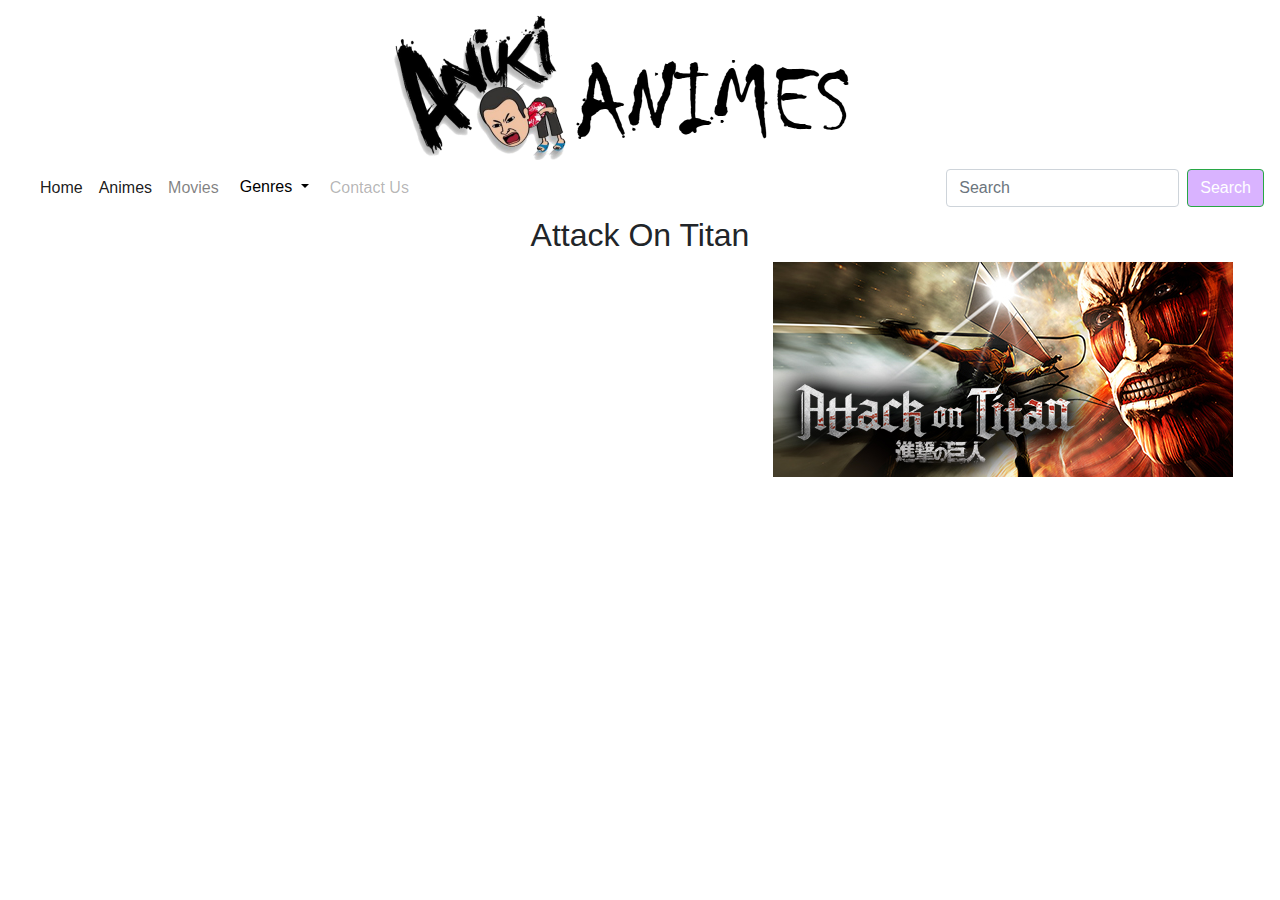
<file: animeoftheday.html>
<!DOCTYPE html>
<html>

<body style="background-image:url('http://www.sdjgjx.com/up/pc/Anime%20Scenery%20Wallpaper%2042589.jpg')">

  <head>
    <title>AnikiAnimes</title>
    <center><img src="images/logo.png" alt="Animes" width=500 length=500></center>
    <link rel="stylesheet" type="text/css" href="css/cssanime.css">
    <link href='css/bootstrap.css' rel='stylesheet'>
    <link href='css/index.css' rel='stylesheet'>
    <link href='js/bootstrap.js' rel='JavaScript'>
    <link href='js/anime.js' rel='JavaScript'>
    <link href='css/animeoftheday.css' rel='stylesheet'>
    <meta name="viewport" content="width=device-width, initial-scale=1.0">

  </head>

  <body>
    <nav class="navbar navbar-expand-lg navbar-light">
      <a class="navbar-brand" href="#"></a>
      <button class="navbar-toggler" type="button" data-toggle="collapse" data-target="#navbarSupportedContent" aria-controls="navbarSupportedContent" aria-expanded="false" aria-label="Toggle navigation">
        <span class="navbar-toggler-icon"></span>
      </button>

      <div class="collapse navbar-collapse" id="navbarSupportedContent">
        <ul class="navbar-nav mr-auto">
          <li class="nav-item active">
            <a class="nav-link" href="index.html">Home<span class="sr-only">(current)</span></a>
          </li>
          <li class="nav-item active">
            <a class="nav-link" href="Anime.html">Animes<span class="sr-only">(current)</span></a>
          </li>
          <li class="nav-item">
            <a class="nav-link" href="Movies.html">Movies</a>
          </li>
          <li class="nav-item dropdown">
            <div class="dropdown">
              <a class="btn dropdown-toggle" type="button" data-toggle="dropdown">Genres
      <span class="caret"></span></a>
              <ul class="dropdown-menu">
                <li><a href="#">Action</a></li>
                <li><a href="#">Adventure</a></li>
                <li><a href="#">Comedy</a></li>
                <li><a href="#">Drama</a></li>
                <li><a href="#">Fantasy</a></li>
                <li><a href="#">Horror</a></li>
                <li><a href="#">Magic</a></li>
                <li><a href="#">Music</a></li>
                <li><a href="#">Mystery</a></li>
                <li><a href="#">Psyhchological</a></li>
                <li><a href="#">Romance</a></li>
                <li><a href="#">School</a></li>
                <li><a href="#">Sci-Fi</a></li>
                <li><a href="#">Slice Of Life</a></li>
                <li><a href="#">Sports</a></li>
                <li><a href="#">Supernatural</a></li>
                <li><a href="#">Thriller</a></li>
              </ul>
            </div>
            <li class="nav-item">
              <a class="nav-link disabled" href="#">Contact Us</a>
            </li>

          </li>
        </ul>
        <form class="form-inline my-2 my-lg-0">
          <input class="form-control mr-sm-2" type="search" placeholder="Search" aria-label="Search">
          <button class="btn btn-success my-2 my-sm-0" type="submit">Search</button>
        </form>
      </div>
    </nav>
  </body>
  <center><h2>Attack On Titan</h2></center>
  <div class="row">
  <ul>
  <li><a class="white-text" href="http://ww3.watchsnk.net/attack-on-titan-episode-1-subbed/">Episode 1 | Subbed</a></li>
  <li><a class="white-text" href="http://ww3.watchsnk.net/attack-on-titan-episode-2-subbed/">Episode 2 | Subbed</a></li>
  <li><a class="white-text" href="http://ww3.watchsnk.net/attack-on-titan-episode-3-subbed/">Episode 3 | Subbed</a></li>
  <li><a class="white-text" href="http://ww3.watchsnk.net/attack-on-titan-episode-4-subbed/">Episode 4 | Subbed</a></li>
  <li><a class="white-text" href="http://ww3.watchsnk.net/attack-on-titan-episode-5-subbed/">Episode 5 | Subbed</a></li>
  <li><a class="white-text" href="http://ww3.watchsnk.net/attack-on-titan-episode-6-subbed/">Episode 6 | Subbed</a></li>
  <li><a class="white-text" href="http://ww3.watchsnk.net/attack-on-titan-episode-7-subbed/">Episode 7 | Subbed</a></li>
  <li><a class="white-text" href="http://ww3.watchsnk.net/attack-on-titan-episode-8-subbed/">Episode 8 | Subbed</a></li>
  <li><a class="white-text" href="http://ww3.watchsnk.net/attack-on-titan-episode-9-subbed/">Episode 9 | Subbed</a></li>
  <li><a class="white-text" href="http://ww3.watchsnk.net/attack-on-titan-episode-10-subbed/">Episode 10 | Subbed</a></li>
  <li><a class="white-text" href="http://ww3.watchsnk.net/attack-on-titan-episode-11-subbed/">Episode 11 | Subbed</a></li>
  <li><a class="white-text" href="http://ww3.watchsnk.net/attack-on-titan-episode-12-subbed/">Episode 12 | Subbed</a></li>
  <li><a class="white-text" href="http://ww3.watchsnk.net/attack-on-titan-episode-13-subbed/">Episode 13 | Subbed</a></li>
  <li><a class="white-text" href="http://ww3.watchsnk.net/attack-on-titan-episode-14-subbed/">Episode 14 | Subbed</a></li>
  <li><a class="white-text" href="http://ww3.watchsnk.net/attack-on-titan-episode-15-subbed/">Episode 15 | Subbed</a></li>
  <li><a class="white-text" href="http://ww3.watchsnk.net/attack-on-titan-episode-16-subbed/">Episode 16 | Subbed</a></li>
  <li><a class="white-text" href="http://ww3.watchsnk.net/attack-on-titan-episode-17-subbed/">Episode 17 | Subbed</a></li>
  <li><a class="white-text" href="http://ww3.watchsnk.net/attack-on-titan-episode-18-subbed/">Episode 18 | Subbed</a></li>
  <li><a class="white-text" href="http://ww3.watchsnk.net/attack-on-titan-episode-19-subbed/">Episode 19 | Subbed</a></li>
  <li><a class="white-text" href="http://ww3.watchsnk.net/attack-on-titan-episode-20-subbed/">Episode 20 | Subbed</a></li>
  <li><a class="white-text" href="http://ww3.watchsnk.net/attack-on-titan-episode-21-subbed/">Episode 21 | Subbed</a></li>
  <li><a class="white-text" href="http://ww3.watchsnk.net/attack-on-titan-episode-22-subbed/">Episode 22 | Subbed</a></li>
  <li><a class="white-text" href="http://ww3.watchsnk.net/attack-on-titan-episode-23-subbed/">Episode 23 | Subbed</a></li>
  <li><a class="white-text" href="http://ww3.watchsnk.net/attack-on-titan-episode-24-subbed/">Episode 24 | Subbed</a></li>
  <li><a class="white-text" href="http://ww3.watchsnk.net/attack-on-titan-episode-25-subbed/">Episode 25 | Subbed</a></li>
  </ul>

  <div class="row">
    <div class="col-sm-8">
      <img src='images/aaot.jpg' style="PADDING-LEFT: 600px">
    </div>
  </div>
  </div>
</file>
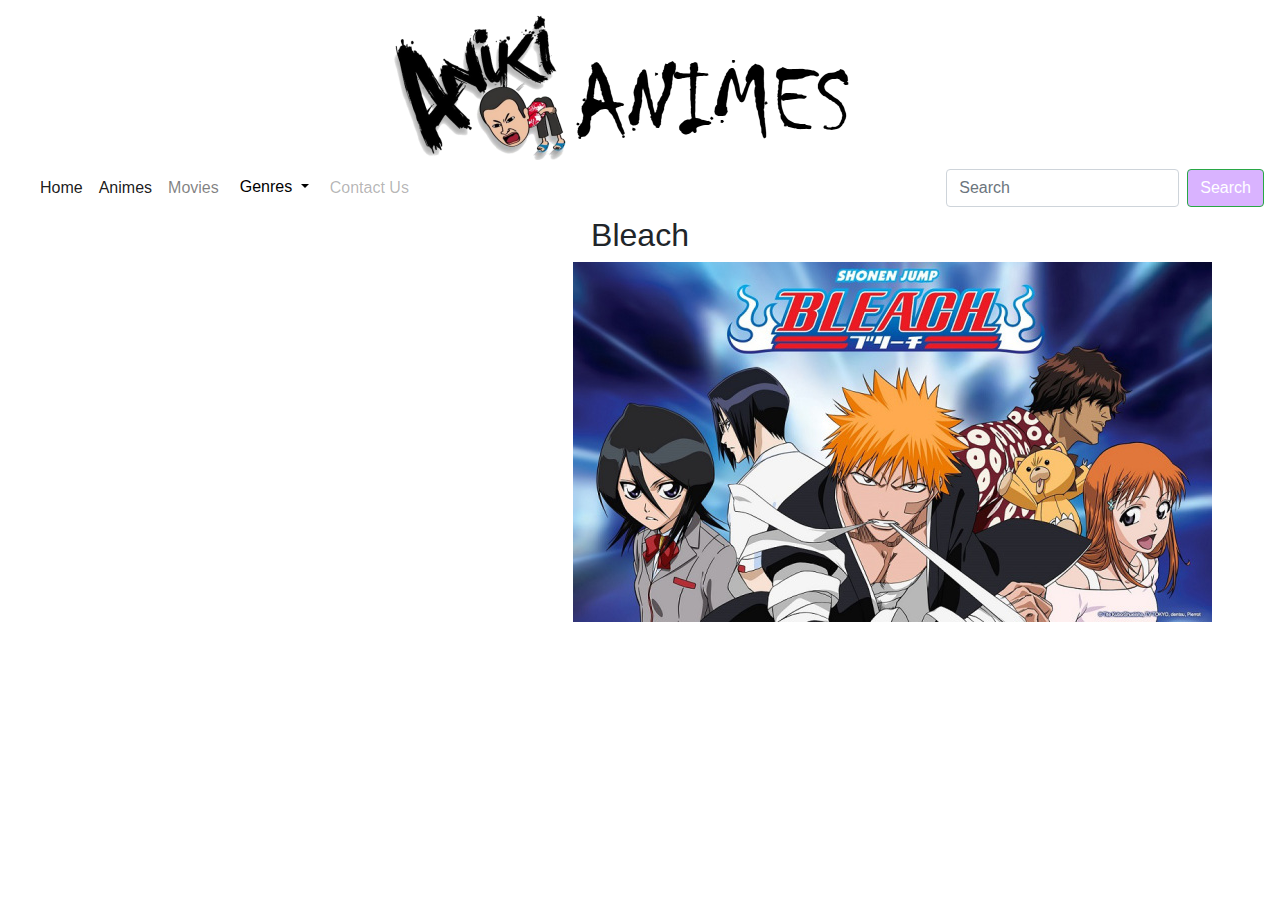
<file: bleach.html>
<!DOCTYPE html>
<html>

<body style="background-image:url('http://www.sdjgjx.com/up/pc/Anime%20Scenery%20Wallpaper%2042589.jpg')">

  <head>
    <title>AnikiAnimes</title>
    <center><img src="images/logo.png" alt="Animes" width=500 length=500></center>
    <link rel="stylesheet" type="text/css" href="css/cssanime.css">
    <link href='css/bootstrap.css' rel='stylesheet'>
    <link href='css/cssanime.css' rel='stylesheet'>
    <link href='css/bleach.css' rel='stylesheet'>
    <link href='js/bootstrap.js' rel='JavaScript'>
    <link href='js/anime.js' rel='JavaScript'>
    <meta name="viewport" content="width=device-width, initial-scale=1.0">

  </head>

  <body>
    <nav class="navbar navbar-expand-lg navbar-light">
      <a class="navbar-brand" href="#"></a>
      <button class="navbar-toggler" type="button" data-toggle="collapse" data-target="#navbarSupportedContent" aria-controls="navbarSupportedContent" aria-expanded="false" aria-label="Toggle navigation">
        <span class="navbar-toggler-icon"></span>
      </button>

      <div class="collapse navbar-collapse" id="navbarSupportedContent">
        <ul class="navbar-nav mr-auto">
          <li class="nav-item active">
            <a class="nav-link" href="file:///C:/Users/girlscodefirst/Documents/GitHub/Anime/collab%20anime%20website.html">Home<span class="sr-only">(current)</span></a>
          </li>
          <li class="nav-item active">
            <a class="nav-link" href="file:///C:/Users/girlscodefirst/Documents/GitHub/Anime-page-3/index3.html">Animes<span class="sr-only">(current)</span></a>
          </li>
          <li class="nav-item">
            <a class="nav-link" href="file:///C:/Users/girlscodefirst/Documents/GitHub/Anime-Page-2/index2.html">Movies</a>
          </li>
          <li class="nav-item dropdown">
            <div class="dropdown">
              <a class="btn dropdown-toggle" type="button" data-toggle="dropdown">Genres
      <span class="caret"></span></a>
              <ul class="dropdown-menu">
                <li><a href="#">Action</a></li>
                <li><a href="#">Adventure</a></li>
                <li><a href="#">Comedy</a></li>
                <li><a href="#">Drama</a></li>
                <li><a href="#">Fantasy</a></li>
                <li><a href="#">Horror</a></li>
                <li><a href="#">Magic</a></li>
                <li><a href="#">Music</a></li>
                <li><a href="#">Mystery</a></li>
                <li><a href="#">Psyhchological</a></li>
                <li><a href="#">Romance</a></li>
                <li><a href="#">School</a></li>
                <li><a href="#">Sci-Fi</a></li>
                <li><a href="#">Slice Of Life</a></li>
                <li><a href="#">Sports</a></li>
                <li><a href="#">Supernatural</a></li>
                <li><a href="#">Thriller</a></li>
              </ul>
            </div>
            <li class="nav-item">
              <a class="nav-link disabled" href="#">Contact Us</a>
            </li>
            <div class="dropdown-menu" aria-labelledby="navbarDropdown">
              <a class="dropdown-item" href="#">Action</a>
              <a class="dropdown-item" href="#">Another action</a>
              <div class="dropdown-divider"></div>
              <a class="dropdown-item" href="#">Something else here</a>
            </div>
          </li>
        </ul>
        <form class="form-inline my-2 my-lg-0">
          <input class="form-control mr-sm-2" type="search" placeholder="Search" aria-label="Search">
          <button class="btn btn-success my-2 my-sm-0" type="submit">Search</button>
        </form>
      </div>
    </nav>
  </body>
  <center><h2>Bleach</h2></center>
  <div class="row">
  <ul>
  <li><a class="white-text" href="https://www.watchcartoononline.com/bleach-episode-1-english-subbed">Episode 1 | Subbed</a></li>
  <li><a class="white-text" href="https://www.watchcartoononline.com/bleach-episode-2-english-subbed">Episode 2 | Subbed</a></li>
  <li><a class="white-text" href="https://www.watchcartoononline.com/bleach-episode-3-english-subbed">Episode 3 | Subbed</a></li>
  <li><a class="white-text" href="https://www.watchcartoononline.com/bleach-episode-4-english-subbed">Episode 4 | Subbed</a></li>
  <li><a class="white-text" href="https://www.watchcartoononline.com/bleach-episode-5-english-subbed">Episode 5 | Subbed</a></li>
  <li><a class="white-text" href="https://www.watchcartoononline.com/bleach-episode-6-english-subbed">Episode 6 | Subbed</a></li>
  <li><a class="white-text" href="https://www.watchcartoononline.com/bleach-episode-7-english-subbed">Episode 7 | Subbed</a></li>
  <li><a class="white-text" href="https://www.watchcartoononline.com/bleach-episode-8-english-subbed">Episode 8 | Subbed</a></li>
  <li><a class="white-text" href="https://www.watchcartoononline.com/bleach-episode-9-english-subbed">Episode 9 | Subbed</a></li>
  <li><a class="white-text" href="https://www.watchcartoononline.com/bleach-episode-10-english-subbed">Episode 10 | Subbed</a></li>
  <li><a class="white-text" href="https://www.watchcartoononline.com/bleach-episode-11-english-subbed">Episode 11 | Subbed</a></li>
  <li><a class="white-text" href="https://www.watchcartoononline.com/bleach-episode-12-english-subbed">Episode 12 | Subbed</a></li>
  <li><a class="white-text" href="https://www.watchcartoononline.com/bleach-episode-13-english-subbed">Episode 13 | Subbed</a></li>
  <li><a class="white-text" href="https://www.watchcartoononline.com/bleach-episode-14-english-subbed">Episode 14 | Subbed</a></li>
  <li><a class="white-text" href="https://www.watchcartoononline.com/bleach-episode-15-english-subbed">Episode 15 | Subbed</a></li>
  <li><a class="white-text" href="https://www.watchcartoononline.com/bleach-episode-16-english-subbed">Episode 16 | Subbed</a></li>
  <li><a class="white-text" href="https://www.watchcartoononline.com/bleach-episode-17-english-subbed">Episode 17 | Subbed</a></li>
  <li><a class="white-text" href="https://www.watchcartoononline.com/bleach-episode-18-english-subbed">Episode 18 | Subbed</a></li>
  <li><a class="white-text" href="https://www.watchcartoononline.com/bleach-episode-19-english-subbed">Episode 19 | Subbed</a></li>
  <li><a class="white-text" href="https://www.watchcartoononline.com/bleach-episode-20-english-subbed">Episode 20 | Subbed</a></li>
  <li><a class="white-text" href="https://www.watchcartoononline.com/bleach-episode-21-english-subbed">Episode 21 | Subbed</a></li>
  <li><a class="white-text" href="https://www.watchcartoononline.com/bleach-episode-22-english-subbed">Episode 22 | Subbed</a></li>
  <li><a class="white-text" href="https://www.watchcartoononline.com/bleach-episode-23-english-subbed">Episode 23 | Subbed</a></li>
  <li><a class="white-text" href="https://www.watchcartoononline.com/bleach-episode-24-english-subbed">Episode 24 | Subbed</a></li>
  <li><a class="white-text" href="https://www.watchcartoononline.com/bleach-episode-25-english-subbed">Episode 25 | Subbed</a></li>
  </ul>
  <div class="row">
    <div class="col-sm-8">
      <img src='images/bleack.jpg' style="PADDING-LEFT: 400px">
    </div>
  </div>
  </div>
</file>
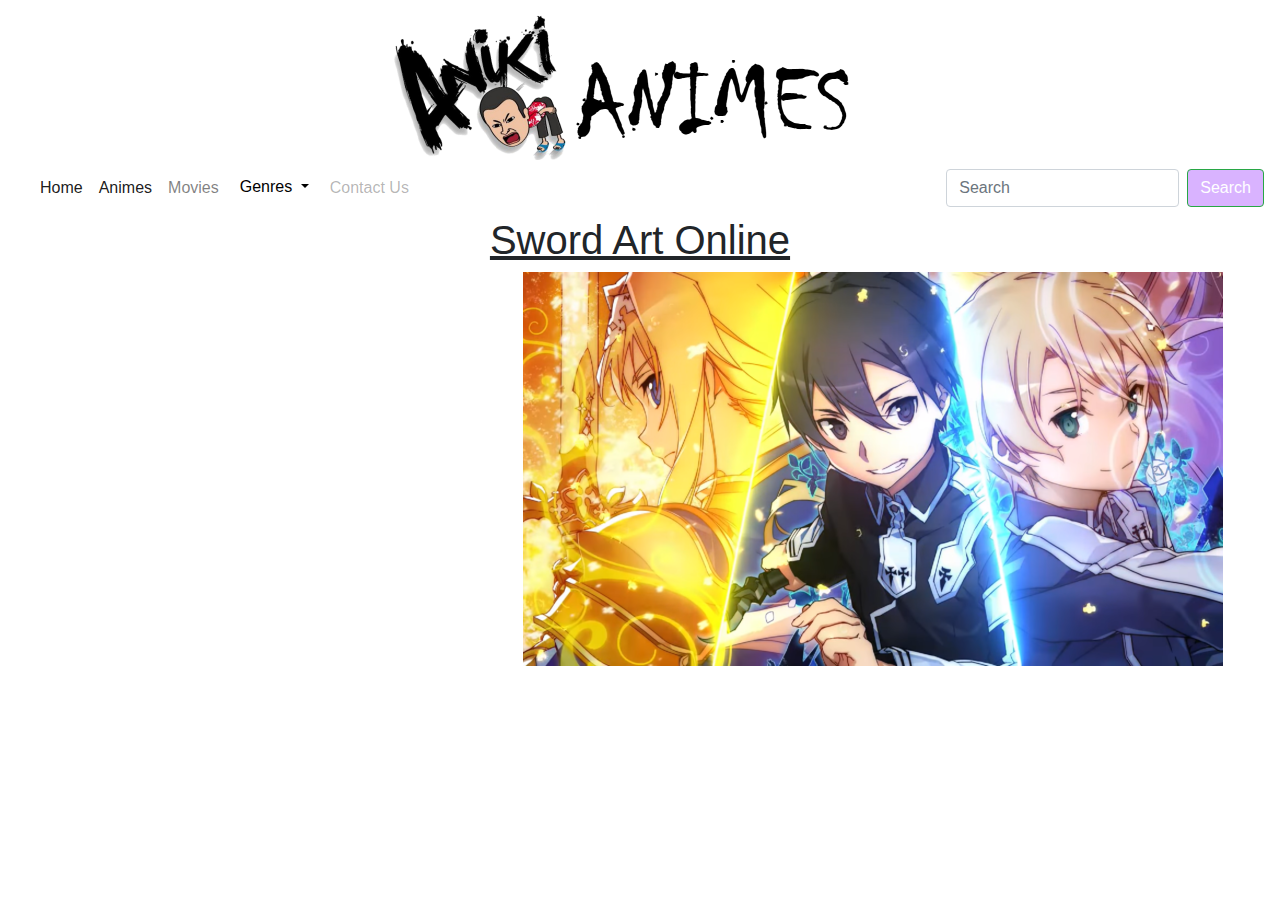
<file: sword-art-online.html>
<!DOCTYPE html>
<html>

<body style="background-image:url('http://www.sdjgjx.com/up/pc/Anime%20Scenery%20Wallpaper%2042589.jpg')">

  <head>
    <title>AnikiAnimes</title>
    <center><img src="images/logo.png" alt="Animes" width=500 length=500></center>
    <link rel="stylesheet" type="text/css" href="css/cssanime.css">
    <link href='css/bootstrap.css' rel='stylesheet'>
    <link href='css/index.css' rel='stylesheet'>
    <link href='js/bootstrap.js' rel='JavaScript'>
    <link href='js/anime.js' rel='JavaScript'>
    <link href='html/collab anime website.html' rel='html'>
    <link href='css/sword-art-online.css' rel='stylesheet'>
    <meta name="viewport" content="width=device-width, initial-scale=1.0">
  </head>

  <body>
    <nav class="navbar navbar-expand-lg navbar-light">
      <a class="navbar-brand" href="#"></a>
      <button class="navbar-toggler" type="button" data-toggle="collapse" data-target="#navbarSupportedContent" aria-controls="navbarSupportedContent" aria-expanded="false" aria-label="Toggle navigation">
        <span class="navbar-toggler-icon"></span>
      </button>

      <div class="collapse navbar-collapse" id="navbarSupportedContent">
        <ul class="navbar-nav mr-auto">
          <li class="nav-item active">
            <a class="nav-link" href="index.html">Home<span class="sr-only">(current)</span></a>
          </li>
          <li class="nav-item active">
            <a class="nav-link" href="Anime.html">Animes<span class="sr-only">(current)</span></a>
          </li>
          <li class="nav-item">
            <a class="nav-link" href="Movies.html">Movies</a>
          </li> 
          <li class="nav-item dropdown">
            <div class="dropdown">
              <a class="btn dropdown-toggle" type="button" data-toggle="dropdown">Genres
      <span class="caret"></span></a>
              <ul class="dropdown-menu">
                <li><a href="#">Action</a></li>
                <li><a href="#">Adventure</a></li>
                <li><a href="#">Comedy</a></li>
                <li><a href="#">Drama</a></li>
                <li><a href="#">Fantasy</a></li>
                <li><a href="#">Horror</a></li>
                <li><a href="#">Magic</a></li>
                <li><a href="#">Music</a></li>
                <li><a href="#">Mystery</a></li>
                <li><a href="#">Psyhchological</a></li>
                <li><a href="#">Romance</a></li>
                <li><a href="#">School</a></li>
                <li><a href="#">Sci-Fi</a></li>
                <li><a href="#">Slice Of Life</a></li>
                <li><a href="#">Sports</a></li>
                <li><a href="#">Supernatural</a></li>
                <li><a href="#">Thriller</a></li>
              </ul>
            </div>
            <li class="nav-item">
              <a class="nav-link disabled" href="#">Contact Us</a>
            </li>
            <div class="dropdown-menu" aria-labelledby="navbarDropdown">
              <a class="dropdown-item" href="#">Action</a>
              <a class="dropdown-item" href="#">Another action</a>
              <div class="dropdown-divider"></div>
              <a class="dropdown-item" href="#">Something else here</a>
            </div>
          </li>
        </ul>
        <form class="form-inline my-2 my-lg-0">
          <input class="form-control mr-sm-2" type="search" placeholder="Search" aria-label="Search">
          <button class="btn btn-success my-2 my-sm-0" type="submit">Search</button>
        </form>
      </div>
    </nav>
  </body>
<center><h1>Sword Art Online</h1></center>
<div class="row">

<ul>
<li><a class="white-text" href="https://www4.gogoanimes.tv/sword-art-online-episode-1">Episode 1 | Subbed</a></li>
<li><a class="white-text" href="https://www4.gogoanimes.tv/sword-art-online-episode-2">Episode 2 | Subbed</a></li>
<li><a class="white-text" href="https://www4.gogoanimes.tv/sword-art-online-episode-3">Episode 3 | Subbed</a></li>
<li><a class="white-text" href="https://www4.gogoanimes.tv/sword-art-online-episode-4">Episode 4 | Subbed</a></li>
<li><a class="white-text" href="https://www4.gogoanimes.tv/sword-art-online-episode-5">Episode 5 | Subbed</a></li>
<li><a class="white-text" href="https://www4.gogoanimes.tv/sword-art-online-episode-6">Episode 6 | Subbed</a></li>
<li><a class="white-text" href="https://www4.gogoanimes.tv/sword-art-online-episode-7">Episode 7 | Subbed</a></li>
<li><a class="white-text" href="https://www4.gogoanimes.tv/sword-art-online-episode-8">Episode 8 | Subbed</a></li>
<li><a class="white-text" href="https://www4.gogoanimes.tv/sword-art-online-episode-9">Episode 9 | Subbed</a></li>
<li><a class="white-text" href="https://www4.gogoanimes.tv/sword-art-online-episode-10">Episode 10 | Subbed</a></li>
<li><a class="white-text" href="https://www4.gogoanimes.tv/sword-art-online-episode-11">Episode 11 | Subbed</a></li>
<li><a class="white-text" href="https://www4.gogoanimes.tv/sword-art-online-episode-12">Episode 12 | Subbed</a></li>
<li><a class="white-text" href="https://www4.gogoanimes.tv/sword-art-online-episode-13">Episode 13 | Subbed</a></li>
<li><a class="white-text" href="https://www4.gogoanimes.tv/sword-art-online-episode-14">Episode 14 | Subbed</a></li>
<li><a class="white-text" href="https://www4.gogoanimes.tv/sword-art-online-episode-15">Episode 15 | Subbed</a></li>
<li><a class="white-text" href="https://www4.gogoanimes.tv/sword-art-online-episode-16">Episode 16 | Subbed</a></li>
<li><a class="white-text" href="https://www4.gogoanimes.tv/sword-art-online-episode-17">Episode 17 | Subbed</a></li>
<li><a class="white-text" href="https://www4.gogoanimes.tv/sword-art-online-episode-18">Episode 18 | Subbed</a></li>
<li><a class="white-text" href="https://www4.gogoanimes.tv/sword-art-online-episode-19">Episode 19 | Subbed</a></li>
<li><a class="white-text" href="https://www4.gogoanimes.tv/sword-art-online-episode-20">Episode 20 | Subbed</a></li>
<li><a class="white-text" href="https://www4.gogoanimes.tv/sword-art-online-episode-21">Episode 21 | Subbed</a></li>
<li><a class="white-text" href="https://www4.gogoanimes.tv/sword-art-online-episode-22">Episode 22 | Subbed</a></li>
<li><a class="white-text" href="https://www4.gogoanimes.tv/sword-art-online-episode-23">Episode 23 | Subbed</a></li>
<li><a class="white-text" href="https://www4.gogoanimes.tv/sword-art-online-episode-24">Episode 24 | Subbed</a></li>
<li><a class="white-text" href="https://www4.gogoanimes.tv/sword-art-online-episode-25">Episode 25 | Subbed</a></li>
</ul>

<div class="row">
  <div class="col-sm-8">
    <img src='images/SAO.png' style="PADDING-LEFT: 350px">
  </div>
</div>
</div>
</file>
<file: css/cssanime.css>
{
  margin: 0;
  padding: 0;
}

.btn-anime {
  background-color: #00acee;
  border-color: #009ad5;
}

.btn-movies {
  background-color: #3399ff;
  border-color: #000000;
}

.btn-genre {
  background-color: #3399ff;
  border-color: #000000;
}

.btn-contact {
  background-color: #3399ff;
  border-color: #000000;
}
.btn-success{
  background-color: #d9b3ff;
  color: white;
  outline-color: white;
}
.btn-success:hover{
  background-color: #b366ff;
  text-decoration: underline;
  outline-color: #b366ff;
}

.btn-outline-success{
  background-color: #d9b3ff
}
.fixthispls{
  margin: 50px 100px;
  background-color: LavenderBlush;
}

ul{
  list-style-type: none;
  color: black;
}


article{
  margin: 50px 100px;
  background-color: LavenderBlush;
}

h1{
  text-decoration: underline;
}
</file>
<file: css/index.css>
{
  margin: 0;
  padding: 0;
}

.btn-anime {
  background-color: #00acee;
  border-color: #009ad5;
}

.btn-movies {
  background-color: #3399ff;
  border-color: #000000;
}

.btn-genre {
  background-color: #3399ff;
  border-color: #000000;
}

.btn-contact {
  background-color: #3399ff;
  border-color: #000000;
}
.btn-success{
  background-color: #d9b3ff;
  color: white;
  outline-color: white;
}
.btn-success:hover{
  background-color: #b366ff;
  text-decoration: underline;
  outline-color: #b366ff;
}

.btn-outline-success{
  background-color: #d9b3ff
}
.fixthispls{
  margin: 50px 100px;
  background-color: LavenderBlush;
}

ul{
  list-style-type: none;
  color: black;
}


article{
  margin: 50px 100px;
  background-color: LavenderBlush;
}

h1{
  text-decoration: underline;
}


.btn-twitter{
  background-color: #00acee;
  border-color: #009ad5;
}

.btn-facebook{
  background-color: #4868ac;
  border-color: #314776;
}

.btn-pinterest{
  background-color: #b62f26;
  border-color: #b62f26;
}

#social-buttons button{
  color: white
}

footer {
    padding: 25px 0px;
    color: #959595;
    font-size: 12px;
    float: left;
    width: 100%;
    background-image: url(../img/bg/vien_footer.png);
    background-repeat: no-repeat;
    background-position: center top;
    margin-top: 20px;
    position: relative;
</file>
<file: css/animeoftheday.css>
.white-text{
  color: white;
}
ul{
  list-style-type: none;
}
}
.col-sm-8{
  float:right;
}
</file>
<file: css/bleach.css>
.white-text{
  color: white;
}
ul{
  list-style-type: none;
}
}
.col-sm-8{
  float:right;
}
</file>
<file: css/sword-art-online.css>
.white-text{
  color: white;
}
ul{
  list-style-type: none;
}
.col-sm-8{
  float:right;
}
</file>
